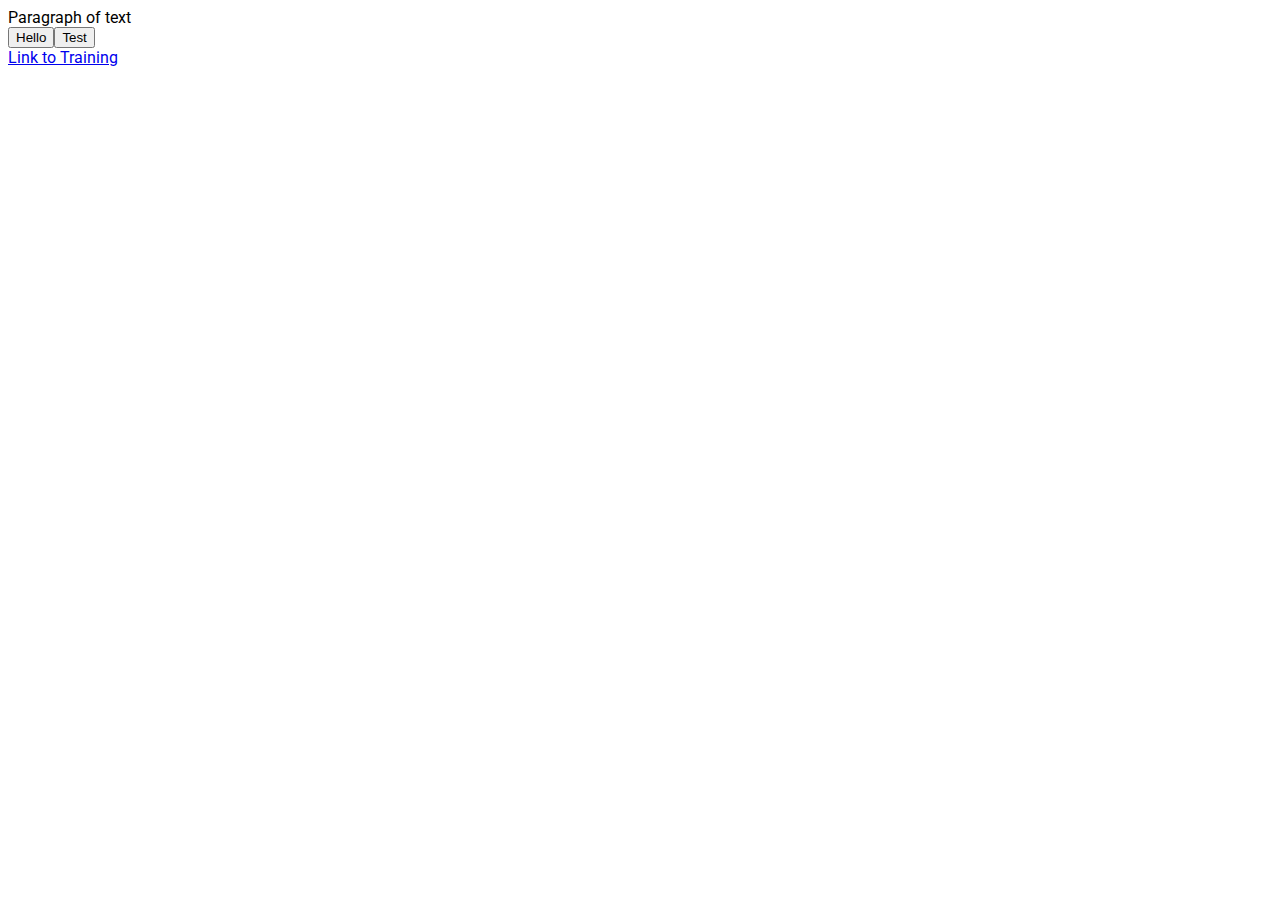
<file: index.html>
<!DOCTYPE html>
<html lang="en">
<head>
    <meta charset="UTF-8">
    <meta http-equiv="X-UA-Compatible" content="IE=edge">
    <meta name="viewport" content="width=device-width, initial-scale=1.0">
    <title>Home</title>
    <link rel="stylesheet" href="css/button.css">
    <link rel="stylesheet" href="css/text.css">
    <link rel="preconnect" href="https://fonts.googleapis.com">
    <link rel="preconnect" href="https://fonts.gstatic.com" crossorigin>
    <link href="https://fonts.googleapis.com/css2?family=Roboto:wght@400;700&display=swap" rel="stylesheet">
</head>
<body>
<p>Paragraph of text</p>

<button>Hello</button><button>Test</button><p>
<a href="https://www.youtube.com/watch?v=G3e-cpL7ofc&list=PLEPye7A7EcQZrT3VSBb7jtxnxIfY3yyG6"target="blank">Link to Training</a>


</body>
</html>
</file>
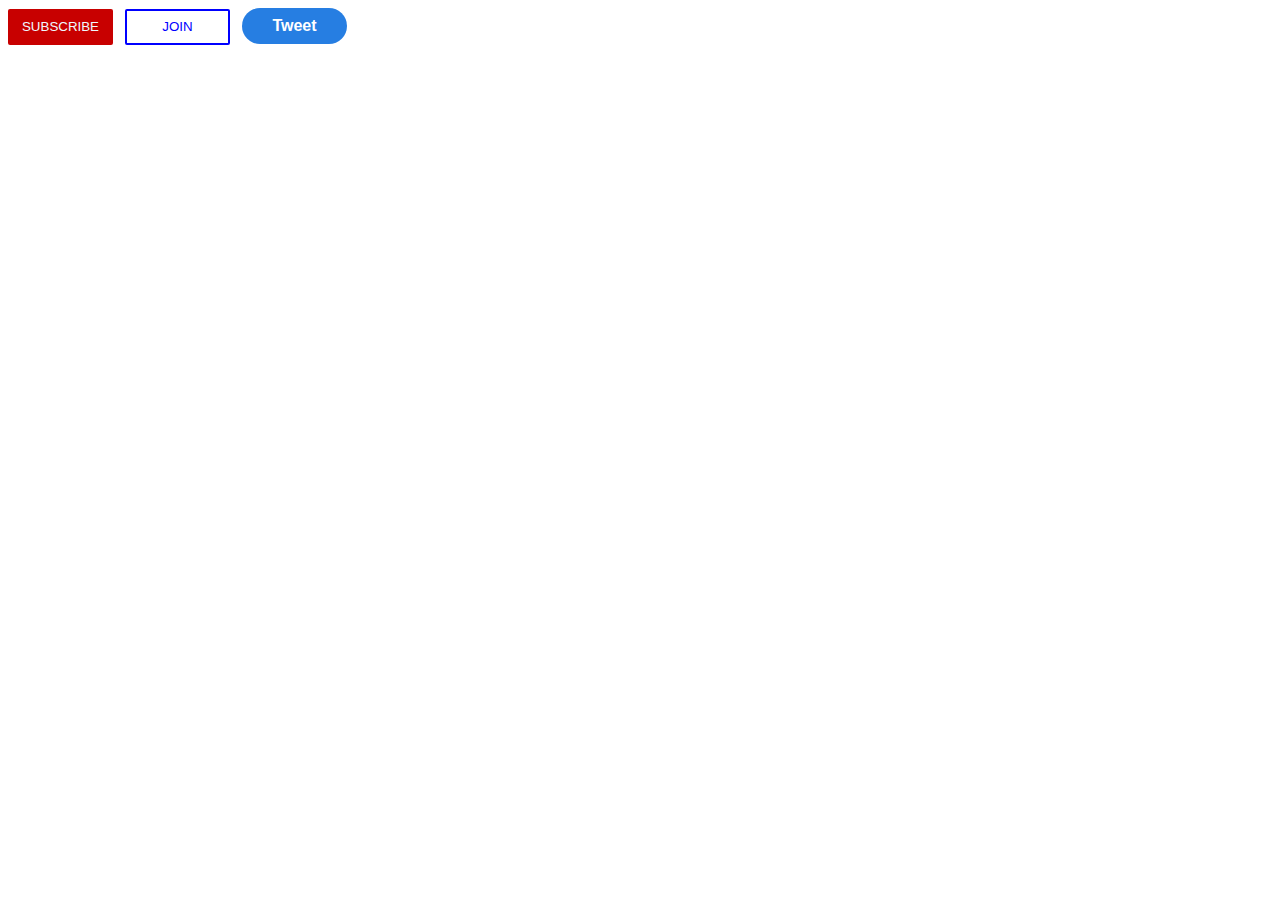
<file: buttons.html>
<!DOCTYPE html>
<html lang="en">
<head>
    <meta charset="UTF-8">
    <meta http-equiv="X-UA-Compatible" content="IE=edge">
    <meta name="viewport" content="width=device-width, initial-scale=1.0">
    <title>Buttons</title>
<link rel="stylesheet" href="css/buttons.css">
</head>
<body>
   
<button class="subscribe">
     SUBSCRIBE
</button> 

<button class="join-button">JOIN</button> 

<button class="tweet-button">Tweet</button>    
</body>
</html>
</file>
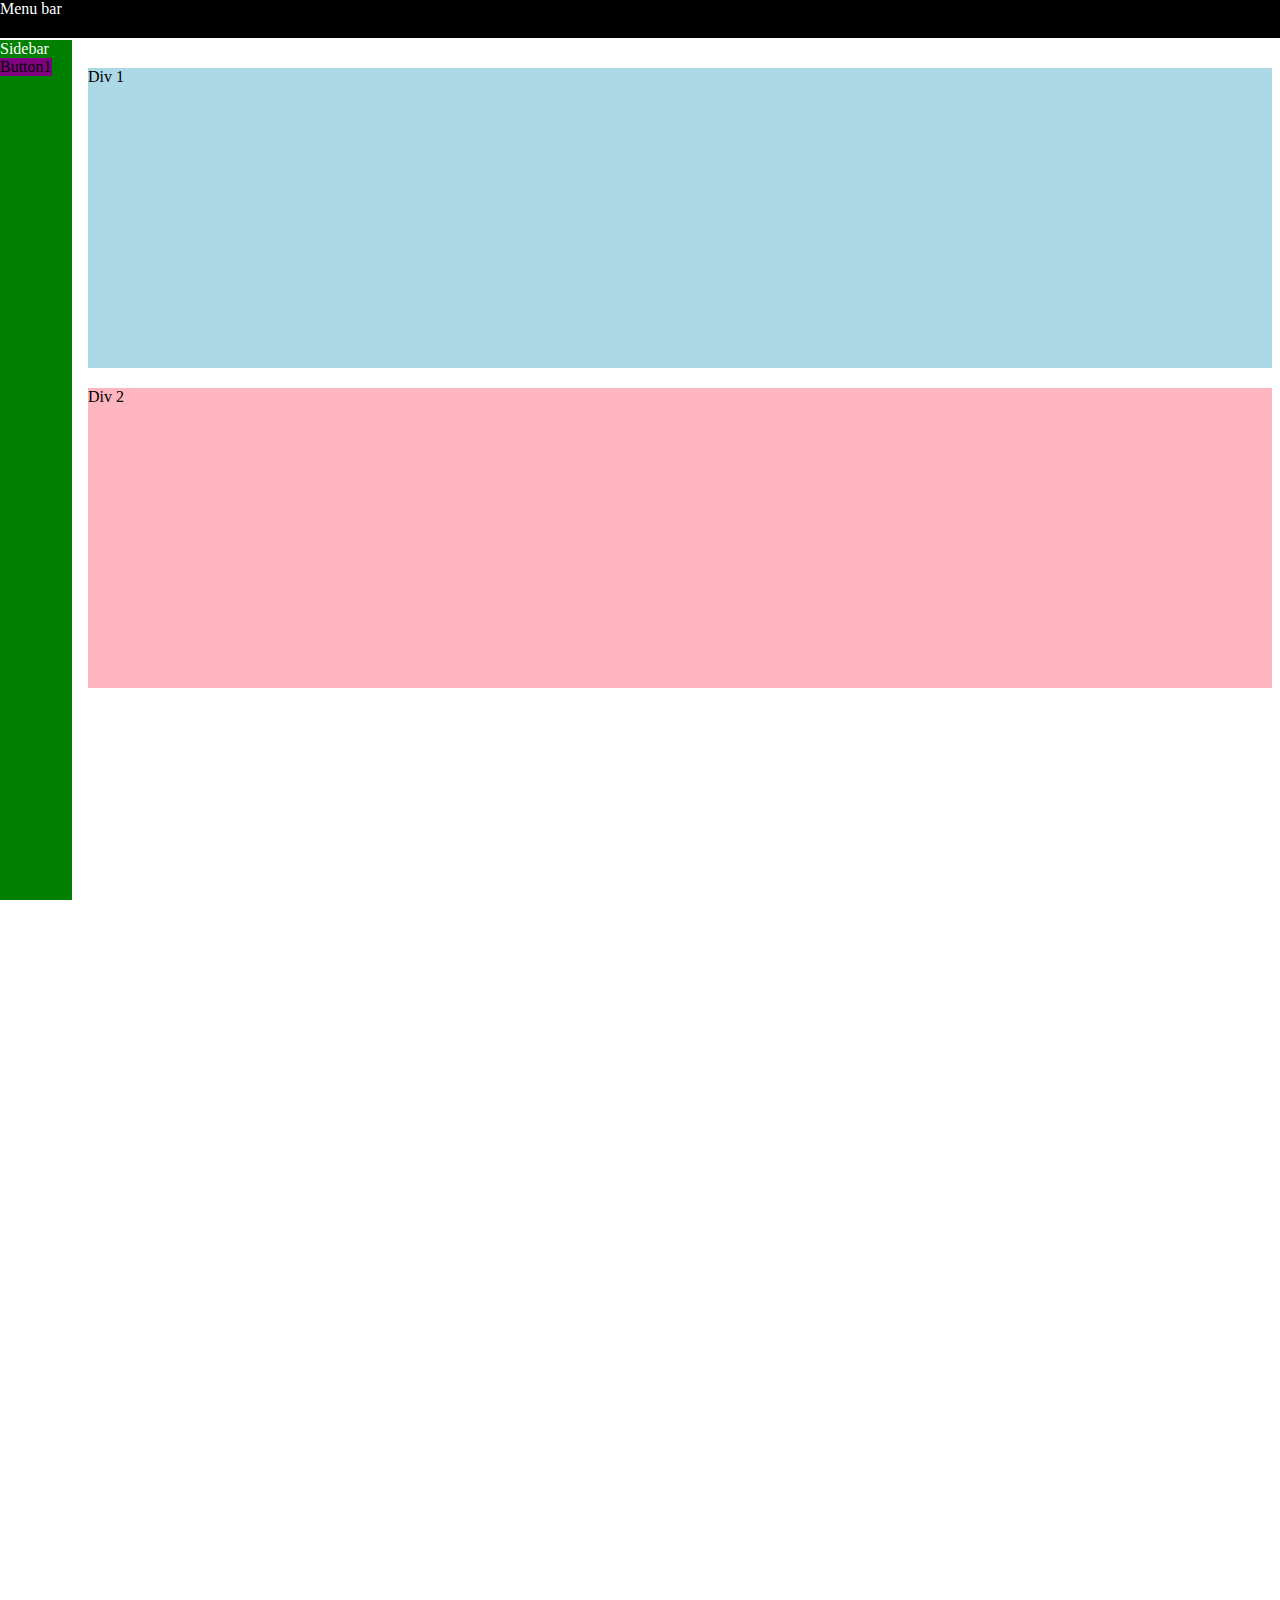
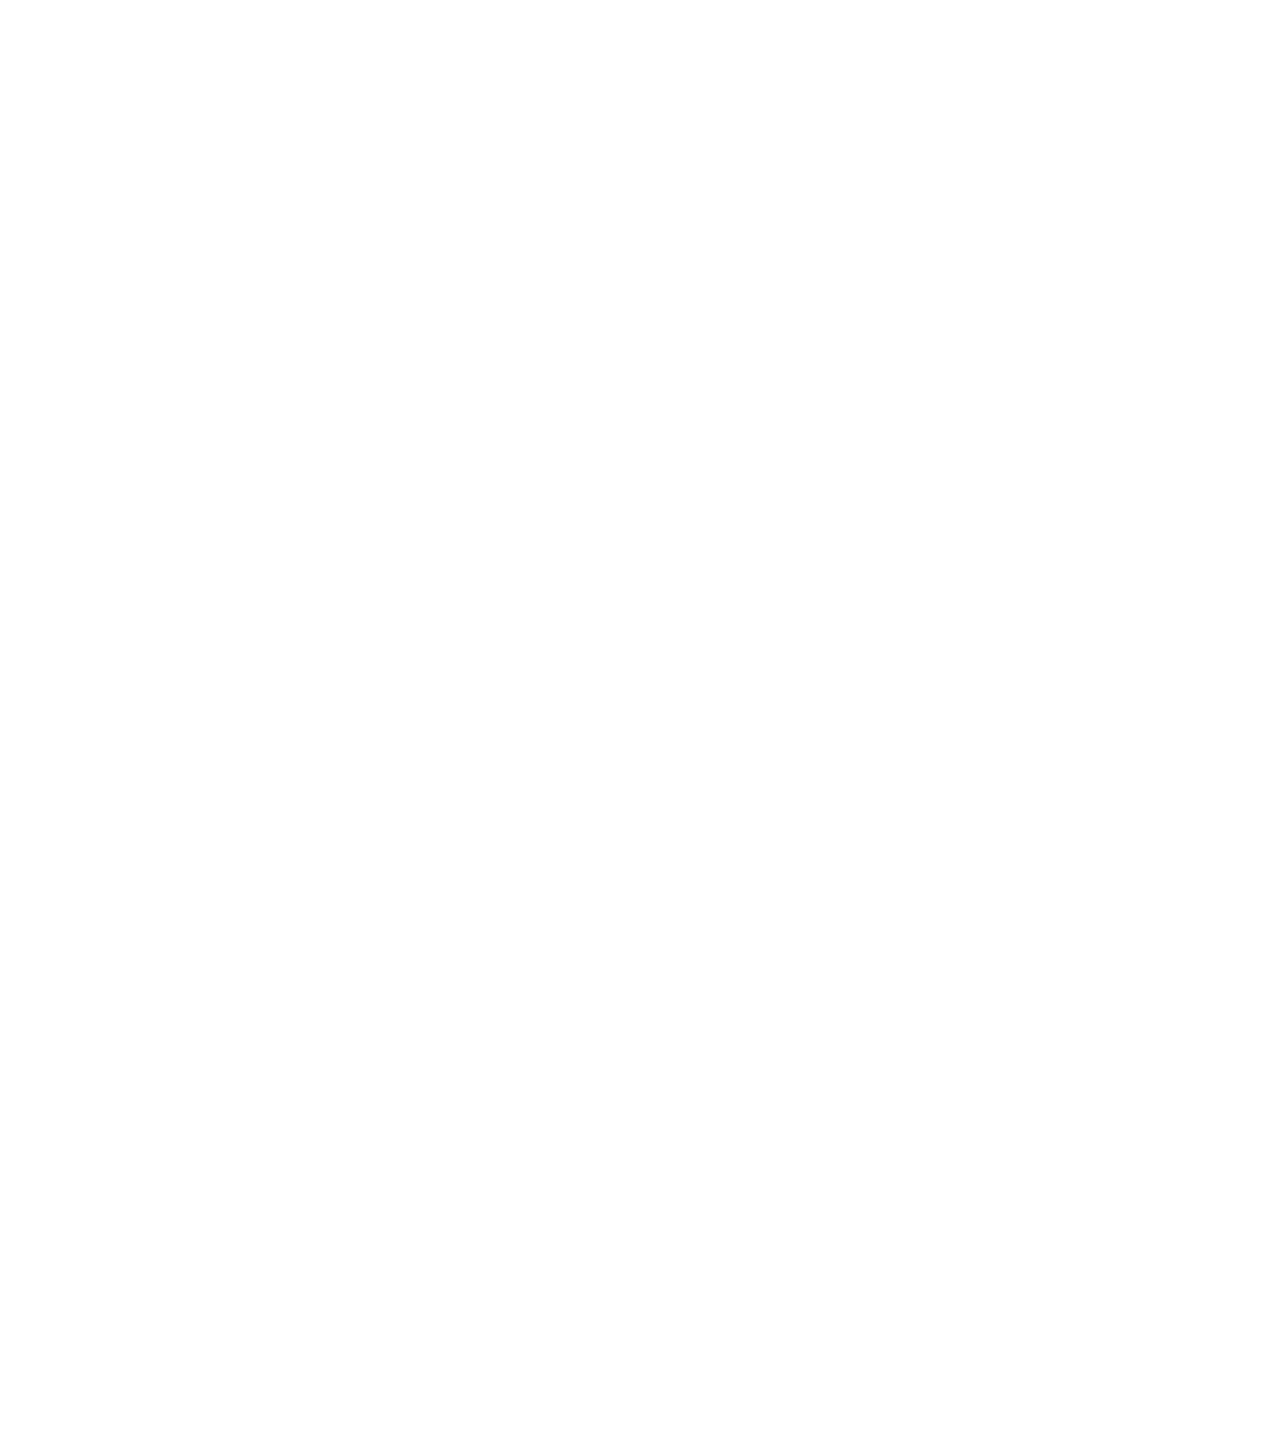
<file: position.html>
<!DOCTYPE html>
<html lang="en">
<head>
    <meta charset="UTF-8">
    <meta http-equiv="X-UA-Compatible" content="IE=edge">
    <meta name="viewport" content="width=device-width, initial-scale=1.0">

    <link rel="stylesheet" href="css/position.css">

    <title>Position Practice</title>
</head>
<body class="body1">
  <div>
    <div>
        <div class="header-line">
            Menu bar 
        </div>
        
    </div>
  </div>
  <div class="sidebar">
    Sidebar
    <div class="button1">
        Button1
    </div>
  </div>
  <div class="position1">
    Div 1
  </div> 
  <div class="position2">
    Div 2
  </div> 
</body>
</html>
</file>
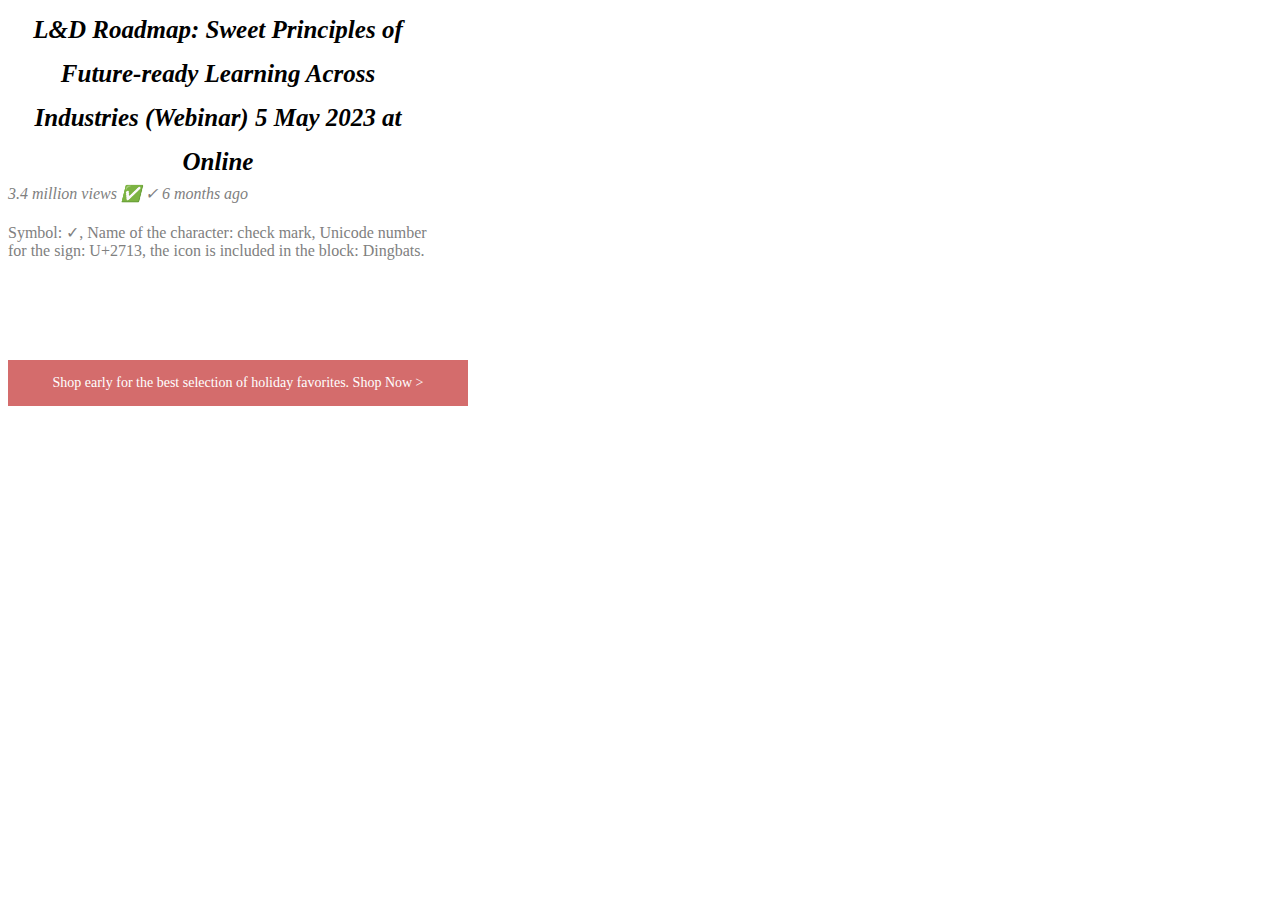
<file: text.html>
<!DOCTYPE html>
<html lang="en">
<head>
    <meta charset="UTF-8">
    <meta http-equiv="X-UA-Compatible" content="IE=edge">
    <meta name="viewport" content="width=device-width, initial-scale=1.0">
    <title>Text</title>

    <link rel="stylesheet" href="css/text.css">
</head>
   

<body>
    <p class="video-title">
    L&D Roadmap: Sweet Principles of Future-ready Learning Across Industries (Webinar)
    5 May 2023 at Online  
 </p>
 
 <p class="video-stats">
    3.4 million views &#x2705 &#10003 6 months ago
 </p>

 <p class="video-info">
    Symbol: ✓, Name of the character: check mark, Unicode number for the sign: U+2713, the icon is included in the block: Dingbats.
 </p>

 <p class="bar-sign">
     Shop early for the best selection of holiday favorites. 
     <span class="shop-link">Shop Now &gt</span>

 </p>
</body>
</html>
</file>
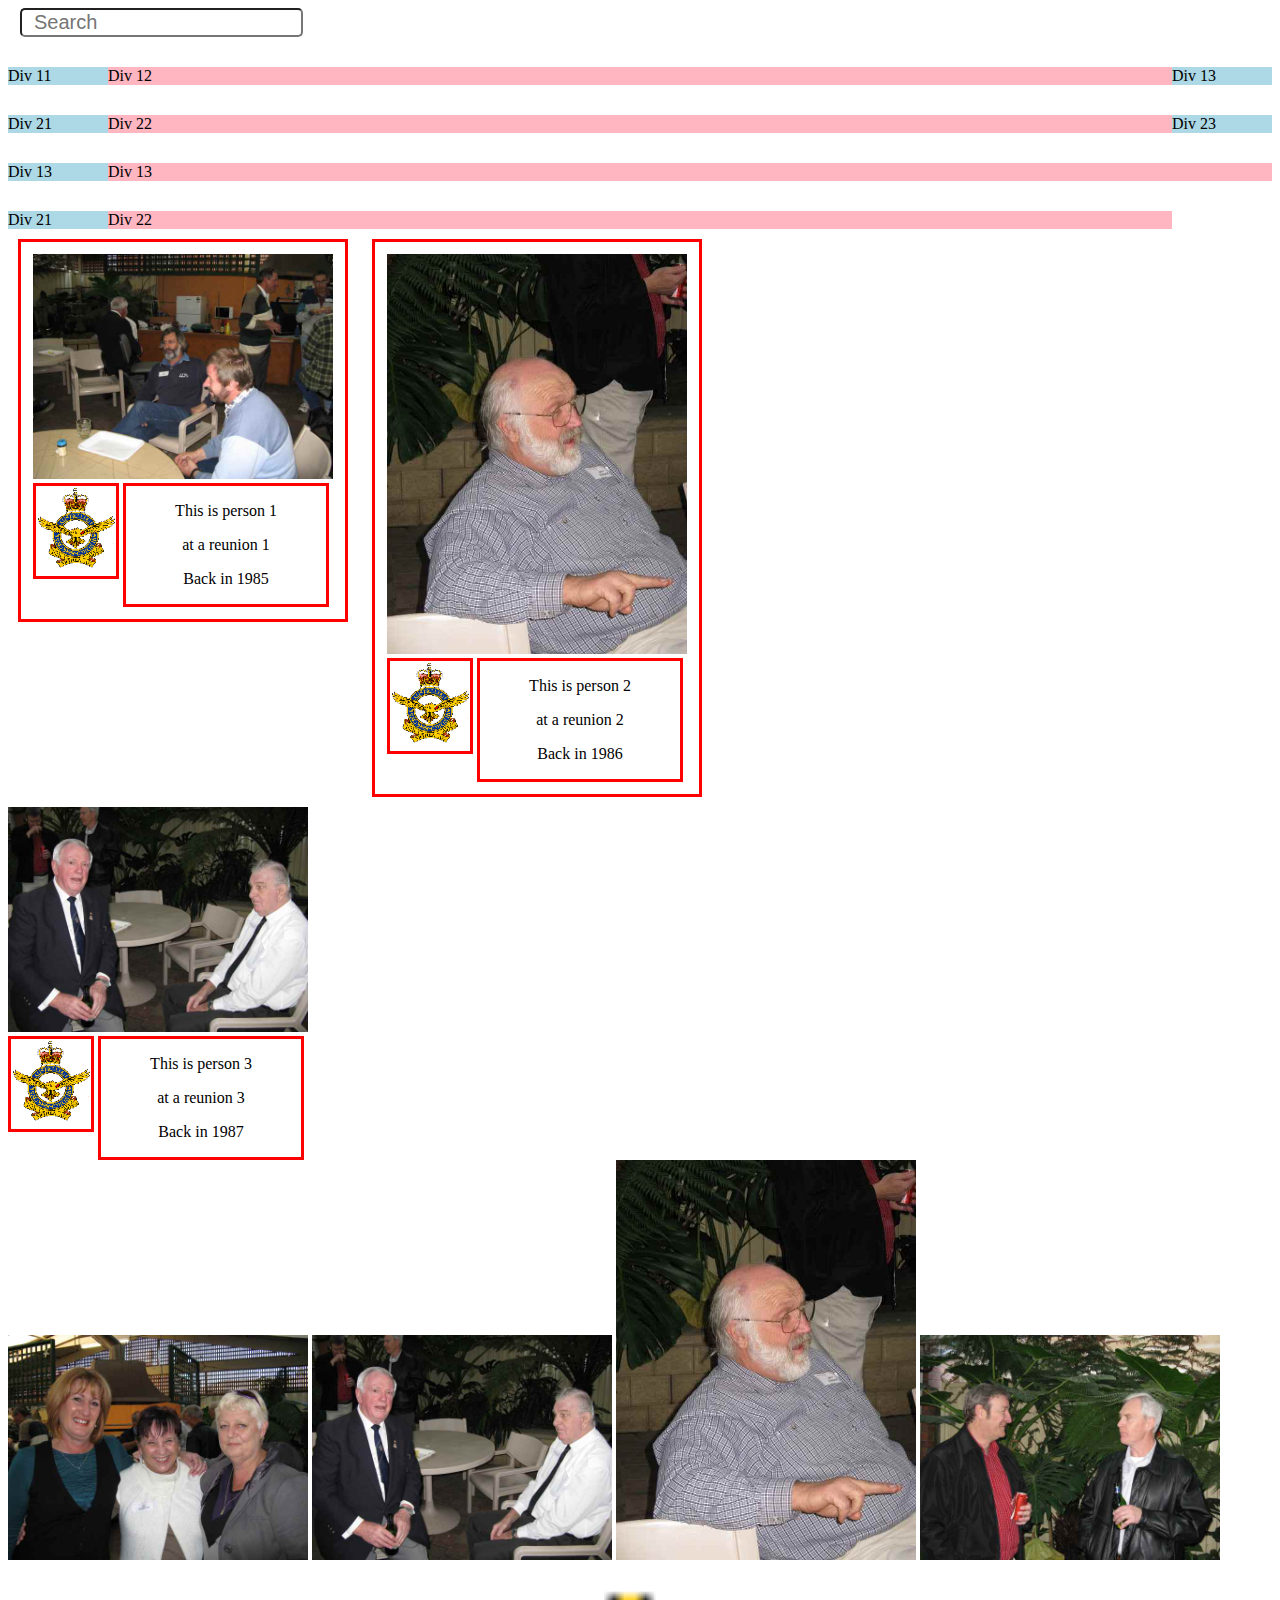
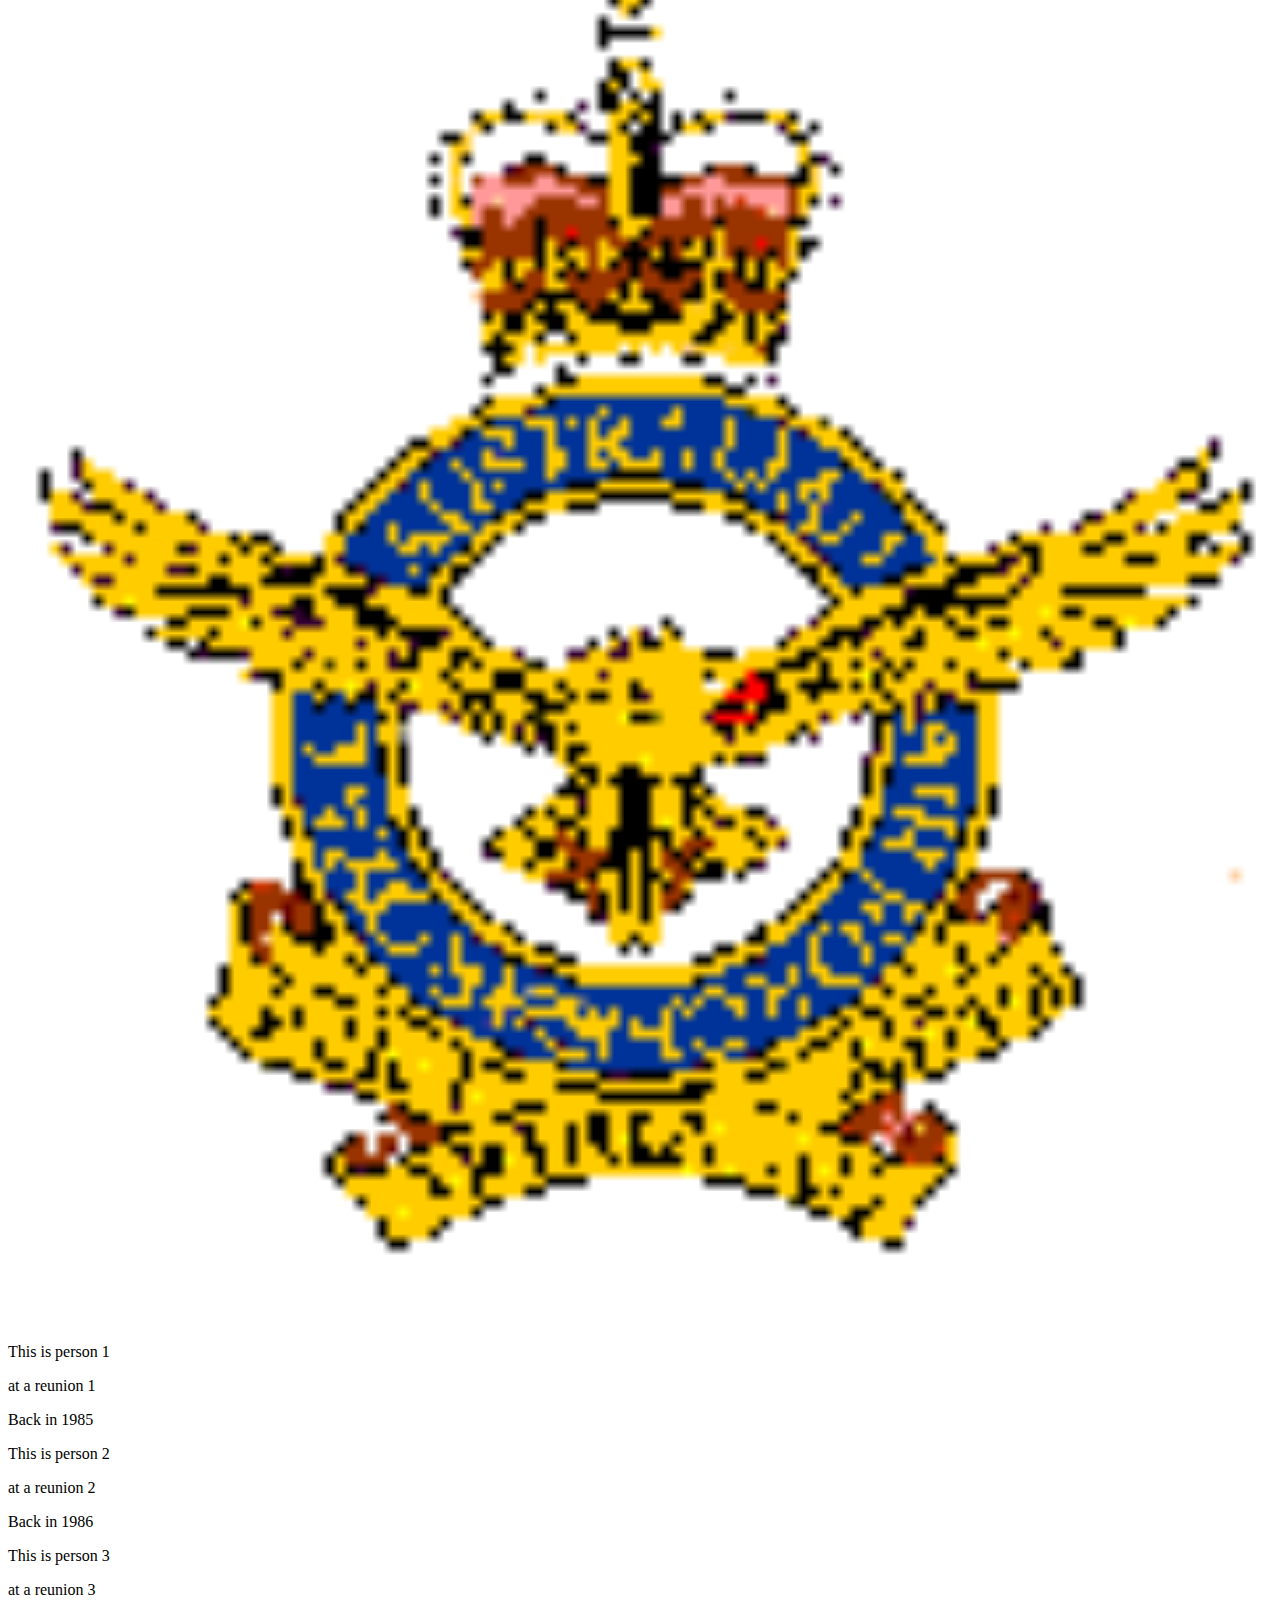
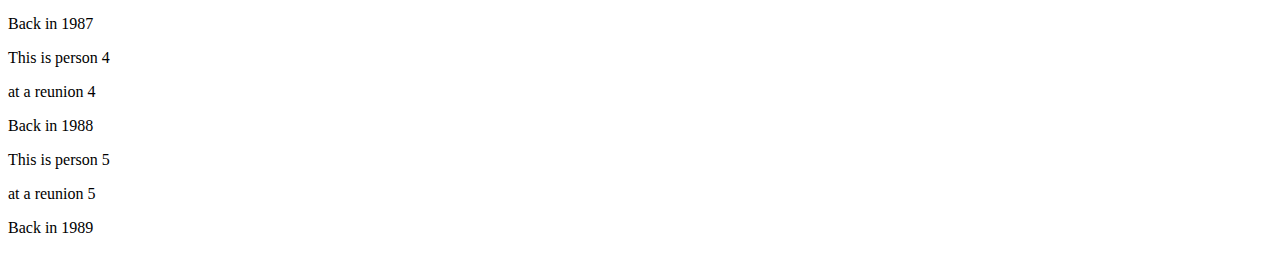
<file: youtube.html>
<!DOCTYPE html>
<html lang="en">
<head>
    <meta charset="UTF-8">
    <meta http-equiv="X-UA-Compatible" content="IE=edge">
    <meta name="viewport" content="width=device-width, initial-scale=1.0">

    <title>YouTube.com Clone</title>

    <style>
        .thumbnail{
         width: 300px;
         }
         .search-bar{
           font-size: 20px;
           margin-left: 12px;
           border-radius: 5px;
           padding-left: 12px;
           display: block;
           
           
         }
                  
         .crest-pic, .text-info{ 
            display: inline-block;
            border-color: red;
            border-style: solid;
            margin: 0%;
            padding-top: 0%;
            
         }
         .crest-pic{
            width: 80px;
            vertical-align: top;

         }
         .text-info{
            width: 200px;
            text-align: center;
                     
        }
        .div-one{
            width: 300px;
            border-color: red;
            border-style: solid;
            display: inline-block;
            padding: 12px;
            margin: 10px;
            vertical-align: top;

        }
         .pixel{
            width: 100%;
            
         }
         .div-two{
            width: 300px;
            border-color: red;
            border-style: solid;
            display: inline-block;
            padding: 12px;
            margin: 10px;
            vertical-align: top;
            

        }
         
    </style>
</head>
<body>
<input class="search-bar" type="text" placeholder="Search">

 <div style="
 margin-top: 30px;
 display: grid;
 grid-template-columns: 100px 1fr 100px;">

    <div style="background-color: lightblue;">Div 11</div>
    <div style="background-color: lightpink;">Div 12</div>
    <div style="background-color: lightblue;">Div 13</div>

 </div>

<div style="
margin-top: 30px;
 display: grid;
 grid-template-columns: 100px 1fr 100px;">

    <div style="background-color: lightblue;">Div 21</div>
    <div style="background-color: lightpink;">Div 22</div>
    <div style="background-color: lightblue;">Div 23</div>

</div>

<div style="
 margin-top: 30px;
 display: grid;
 grid-template-columns: 100px 1fr;">

    <div style="background-color: lightblue;">Div 13</div>
    <div style="background-color: lightpink;">Div 13</div>
    

</div>

<div style="
margin-top: 30px;
 display: grid;
 grid-template-columns: 100px 1fr 100px;">

    <div style="background-color: lightblue;">Div 21</div>
    <div style="background-color: lightpink;">Div 22</div>
    

</div>


<div class="div-one">
     
    <div>
        <img class="thumbnail" src="images/10-12-2008 041.jpg">
    </div>
    <div>
        <div class="crest-pic"><img class="pixel" src="images/crest.gif"></div>
        <div class="text-info"><p>This is person 1</p><p>at a reunion 1</p><p>Back in 1985</p></div>
        
        
    </div>
    </div>

    <div class="div-two">
    
        <div>
            <img class="thumbnail" src="images/10-12-2008 042.jpg">
        </div>
        <div>
            <div class="crest-pic"><img class="pixel" src="images/crest.gif"></div>
            <div class="text-info">
                <p>This is person 2</p>
                <p>at a reunion 2</p>
                <p>Back in 1986</p>
            </div>
    
    
        </div>
    </div>

    <div class="div-three">
    
        <div>
            <img class="thumbnail" src="images/10-12-2008 043.jpg">
        </div>
        <div>
            <div class="crest-pic"><img class="pixel" src="images/crest.gif"></div>
            <div class="text-info">
                <p>This is person 3</p>
                <p>at a reunion 3</p>
                <p>Back in 1987</p>
            </div>
    
    
        </div>
    </div>

 

<img class="thumbnail" src="images/10-12-2008 039.jpg">
<img class="thumbnail" src="images/10-12-2008 043.jpg">
<img class="thumbnail" src="images/10-12-2008 042.jpg">
<img class="thumbnail" src="images/10-12-2008 040.jpg">
<img class="pixel" src="images/crest.gif">
<p>This is person 1</p><p>at a reunion 1</p><p>Back in 1985</p>
<p>This is person 2</p><p>at a reunion 2</p><p>Back in 1986</p>
<p>This is person 3</p><p>at a reunion 3</p><p>Back in 1987</p>
<p>This is person 4</p><p>at a reunion 4</p><p>Back in 1988</p>
<p>This is person 5</p><p>at a reunion 5</p><p>Back in 1989</p>
</body>
</html>
</file>
<file: css/button.css>
.subscribe{
    background-color: rgb(200, 0, 0);
    color: aliceblue;
    border: none;
    height: 36px;
    width: 105px;
    border-radius: 2px;
    cursor: pointer;
}
.join-button{
    background-color: rgb(255, 255, 255);
    color: blue;
    border-style: solid;
    border-color: blue;
    height: 36px;
    width: 105px;
    border-radius: 2px;
    cursor: pointer;
    margin-left: 8px;

}
.tweet-button{
    background-color: rgb(38, 126, 226);
    color: white;
    border-style: none;
    border-color: blue;
    height: 36px;
    width: 105px;
    border-radius: 18px;
    cursor: pointer;
    font-weight: bold;
    font-size: 16px;
    margin-left: 8px;

}
</file>
<file: css/text.css>
p{
    font-family: Roboto;
    margin-top: 0;
    margin-bottom: 0;
    width: 420px;
}
.video-title{
    font-size: 25px;
    font-weight: bold;
    font-style: italic;
    cursor: crosshair;
    transition: .5s;
    text-align:center;
    
    line-height: 44px;
}
.video-title:hover{
    box-shadow: 5px 5px 10px blue;  
}
.video-stats{
    font-style: italic;
    color: grey;
}
.video-info{
    margin-top: 20px;
    color: grey;
}
.bar-sign{
    margin-top: 100px;
    margin-bottom: 20px;
    font-size: 14px;
    color: white;
    text-align: center;
    background-color: rgb(212, 108, 108);
    padding-left: 20px;
    padding-right: 20px;
    padding-top: 15px;
    padding-bottom: 15px;

}
.bar-sign:hover{
    box-shadow: 5px 5px 10px blue;
}
.shop-link:hover{
    cursor: pointer;
    color: yellow;
    text-decoration: underline;
}
</file>
<file: css/buttons.css>
.subscribe{
    background-color: rgb(200, 0, 0);
    color: aliceblue;
    border: none;
    height: 36px;
    width: 105px;
    border-radius: 2px;
    cursor: pointer;
    transition: 1s;
}
.subscribe:hover{
    opacity: .7;
}

.subscribe:active{
    opacity: .4;
}
.join-button{
    background-color: rgb(255, 255, 255);
    color: blue;
    border-style: solid;
    border-color: blue;
    height: 36px;
    width: 105px;
    border-radius: 2px;
    cursor: pointer;
    margin-left: 8px;
    transition: 1s;
}

.join-button:hover{
    background-color:  blue;
    color: rgb(255, 255, 255);
}


.tweet-button{
    background-color: rgb(38, 126, 226);
    color: white;
    border-style: none;
    border-color: blue;
    height: 36px;
    width: 105px;
    border-radius: 18px;
    cursor: pointer;
    font-weight: bold;
    font-size: 16px;
    margin-left: 8px;
    transition: 1s;
}

.tweet-button:hover{
    box-shadow: 5px 5px 10px black ;

}
</file>
<file: css/position.css>
.body1{
    height: 3000px;
    padding-top: 40px;
    padding-left: 80px;
}
.header-line{
    background-color: black;
    color: white;
    height: 38px;
    position: fixed;
    top: 0;
    left: 0;
    right: 0;
}
.position1{
    background-color: lightblue;
    margin-top: 20px;
    height: 300px;
}
.position2{
    background-color: lightpink;
    margin-top: 20px;
    height: 300px;
}

.sidebar{
    background-color: green;
    color: white;
    position: fixed;
    left: 0;
    bottom: 0;
    top: 40px;
    margin-right: 10px;
    width: 72px;
}
.button1{
    color: black;
    background-color: purple;
    position: absolute;
    z-index: 5;
}
</file>
